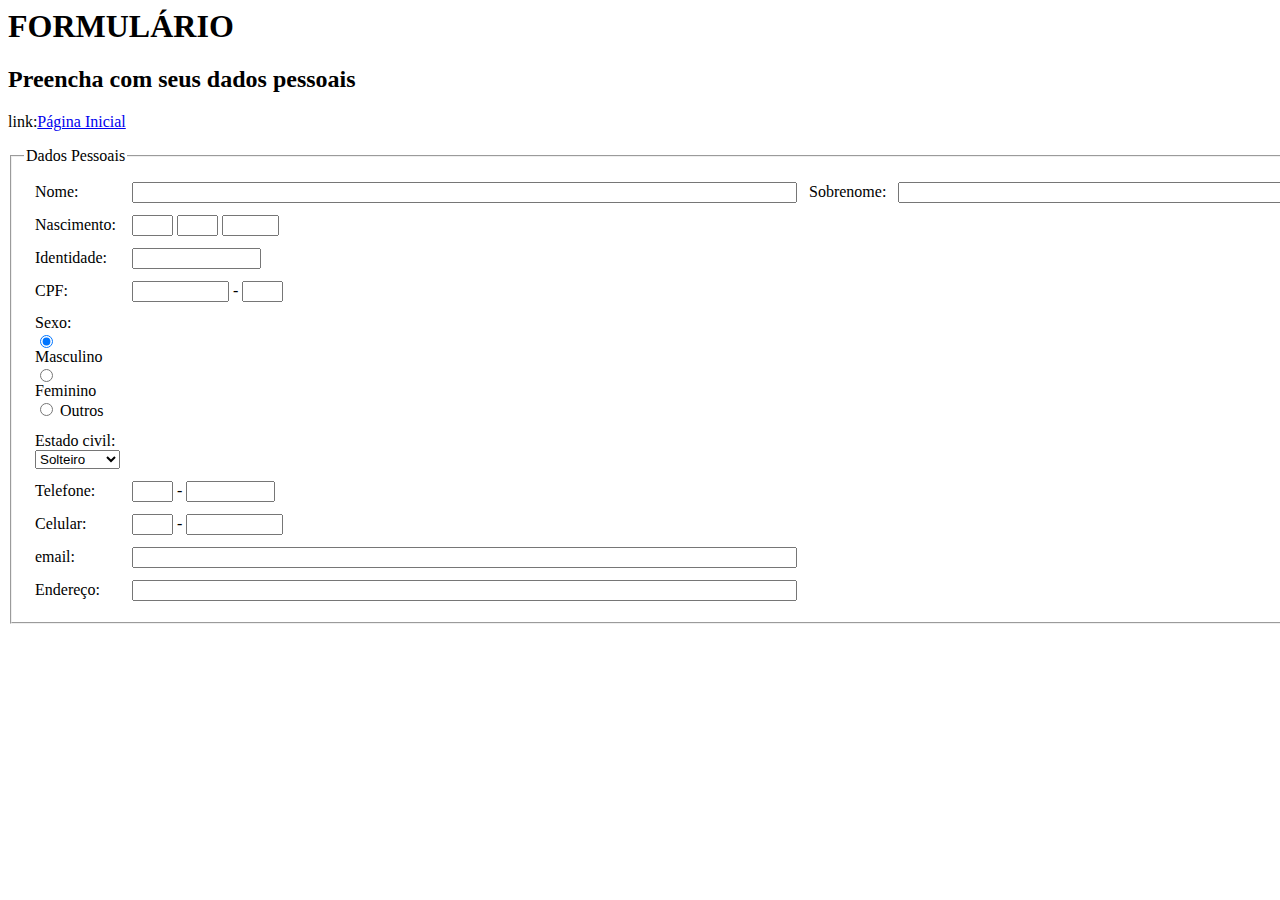
<file: FERNANDO-EESPALADORILIMA-319112575-HTML/formulario.html>
<html lang="pt-br">
  <head>
    <meta charset="UTF-8">
    <meta name="viewport" content="width=device-width, initial-scale=1.0">
    <meta http-equiv="X-UA-Compatible" content="ie=edge">
    <title>Formulário</title>
  </head>
  <body>
    <h1>FORMULÁRIO</h1>
    <h2>Preencha com seus dados pessoais</h2>
    <p>link:<a href="index.html">Página Inicial</a></p>
    
    <fieldset>
            <legend>Dados Pessoais</legend>
            <table cellspacing="10">
             <tr>
                <td>
                    Nome:
                </td>
                <td align="left">
                    <input type="text" size="80">
                </td>
                <td>
                    Sobrenome:
                </td>
                <td align="left">
                    <input type="text" size="80">
                </td>
             </tr>
             <tr>
                <td>
                    Nascimento:
                </td>
                <td align="left">
                    <input type="text" name="dia" size="2" maxlength="2"> 
                    <input type="text" name="mes" size="2" maxlength="2"> 
                    <input type="text" name="ano" size="4" maxlength="4">
                </td>
             </tr>
             <tr>
                <td>
                    Identidade:
                </td>
                <td align="left">
                    <input type="text" name="rg" size="13" maxlength="13"> 
                </td>
             </tr>
             <tr>
                <td>
                    CPF:
                </td>
                <td align="left">
                    <input type="text" size="9" maxlength="9"> - <input type="text" size="2" maxlength="2">
                </td>
             </tr>
             <tr>
                <td>Sexo: <br>
                    <input type="radio" name="genero" value="male" checked> Masculino<br>
                    <input type="radio" name="genero" value="female"> Feminino<br>
                    <input type="radio" name="genero" value="other"> Outros 
                </td>                    
             </tr>
             <tr> 
                <td>Estado civil: <br> 
                    <select>
                        <option value="Solteiro">Solteiro</option>
                        <option value="Casado">Casado</option>
                        <option value="Divorciado">Divorciado</option>
                        <option value="Viuvo">Viuvo</option>
                    </select>
                </td>
             </tr>
             <tr>
                <td>
                    Telefone:
                </td>
                <td align="left">
                    <input type="text" size="2" maxlength="2"> - <input type="text" size="8" maxlength="8">
                </td>
             </tr>                
             <tr>
                <td>
                   Celular:
                </td>
                <td align="left">
                    <input type="text" size="2" maxlength="2"> - <input type="text" size="9" maxlength="9">
                </td>
             </tr>           
             <tr>
                <td>
                    email:
                </td>
                <td align="left">
                    <input type="text" name="rg" size="80" maxlength="80"> 
                </td>
             </tr>
             <tr>
                <td>
                    Endereço:                    
                </td>
                <td align="left">
                    <input type="text" size="80" maxlength="80">
                </td>
             </tr> 
            </table>
    </fieldset>
  </body>
</html>
</file>
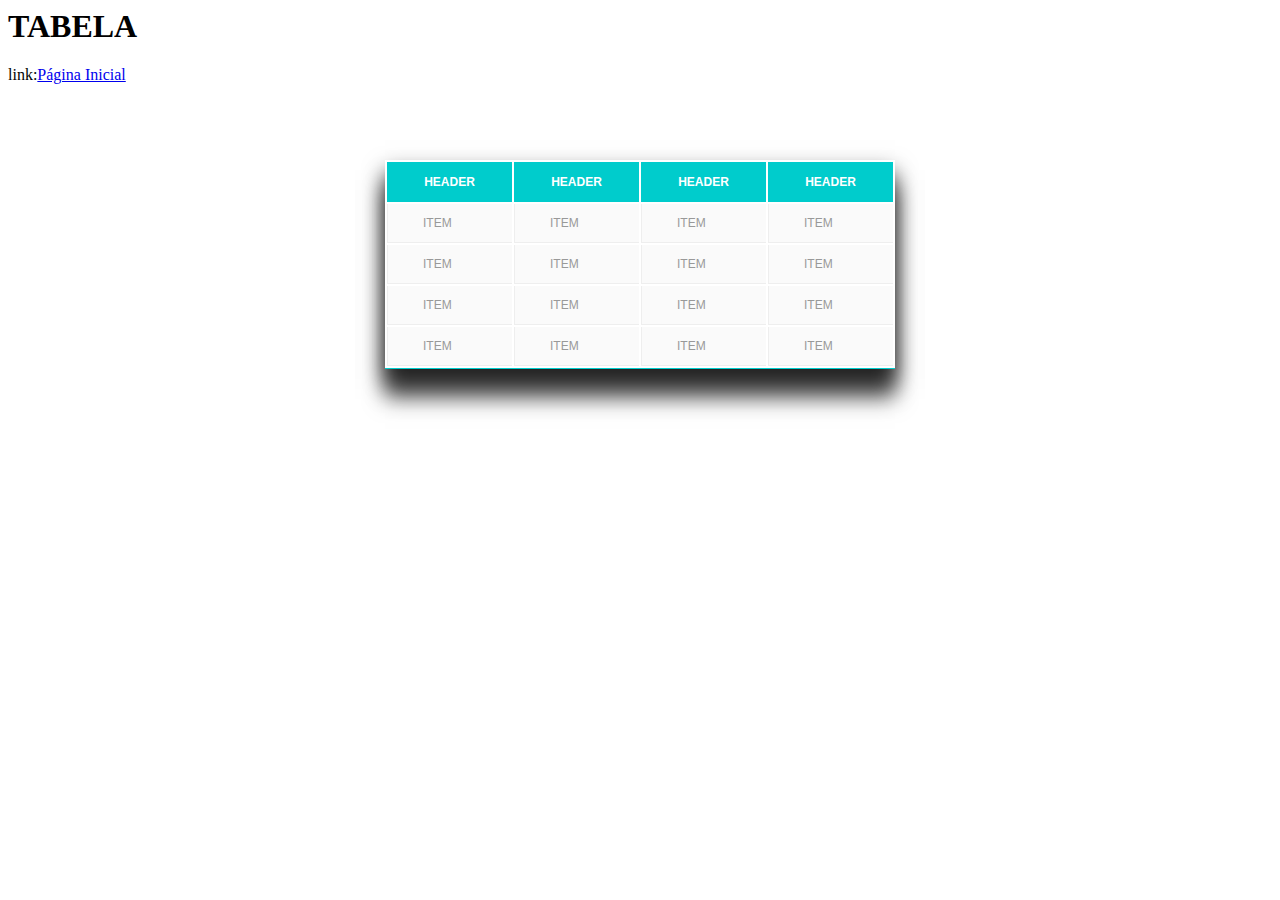
<file: FERNANDO-EESPALADORILIMA-319112575-HTML/tabela.html>
<html lang="pt-br">
<head>
    <meta charset="UTF-8">
    <meta name="viewport" content="width=device-width, initial-scale=1.0">
    <meta http-equiv="X-UA-Compatible" content="ie=edge">
    <title>Tabela</title>
    
    <style>
        
        /*Cor do cabeçalho verde*/

        #corheader{
        color: #FFF;
        background-color: #00cccc;
        text-align: center;
        }
            
        /*Formatação da tabela*/

        table{
        position: relative;                   
        background-color: #FFF;            
        top: 60px;
        width: 510px;
        margin: 0 auto;
        padding: 0;
        box-shadow: 0px 10px 20px  rgba(0, 0, 0, 0.5),
                    0px 20px 20px  rgba(0, 0, 0, 0.5),
                    0px 30px 20px  rgba(0, 0, 0, 0.5);
        font-family: Arial;
        font-size: 12px;
        color: #999999;
        border: 0;
        border-bottom: 1px solid #00cccc;
        }
        table tr{
        border: 0;
        background-color: #FAFAFA;
        }
        /*Muda a cor quando passar o mouse*/
        table tr:hover{
        border: 10px solid #F4F4F4;
        color: #555555;
        }
        table tr td{
        border-bottom: 1px solid #EEEEEE;
        border-top: 0;
        border-left: 1px solid #EEEEEE;
        border-right: 0;
        padding: 12px 35px;
        margin: 0;
        text-align: left;          
        }       
    </style>
</head>
<body>
    <header>
        <h1>TABELA</h1>
        <p>link:<a href="index.html">Página Inicial</a></p>
    </header>
    <table>
        <tr id="corheader" height="40">
            <th>HEADER</th>
            <th>HEADER</th>
            <th>HEADER</th>
            <th>HEADER</th>       
        </tr>
        <tr>
            <td>ITEM</td>
            <td>ITEM</td>
            <td>ITEM</td>
            <td>ITEM</td>                    
        </tr>
        <tr>
            <td>ITEM</td>
            <td>ITEM</td>
            <td>ITEM</td>
            <td>ITEM</td>                    
        </tr>
        <tr>
            <td>ITEM</td>
            <td>ITEM</td>
            <td>ITEM</td>
            <td>ITEM</td>                    
        </tr>
        <tr>
            <td>ITEM</td>
            <td>ITEM</td>
            <td>ITEM</td>
            <td>ITEM</td>                    
        </tr>
    </table>
            
            
             
        
</body>
</html>
</file>
